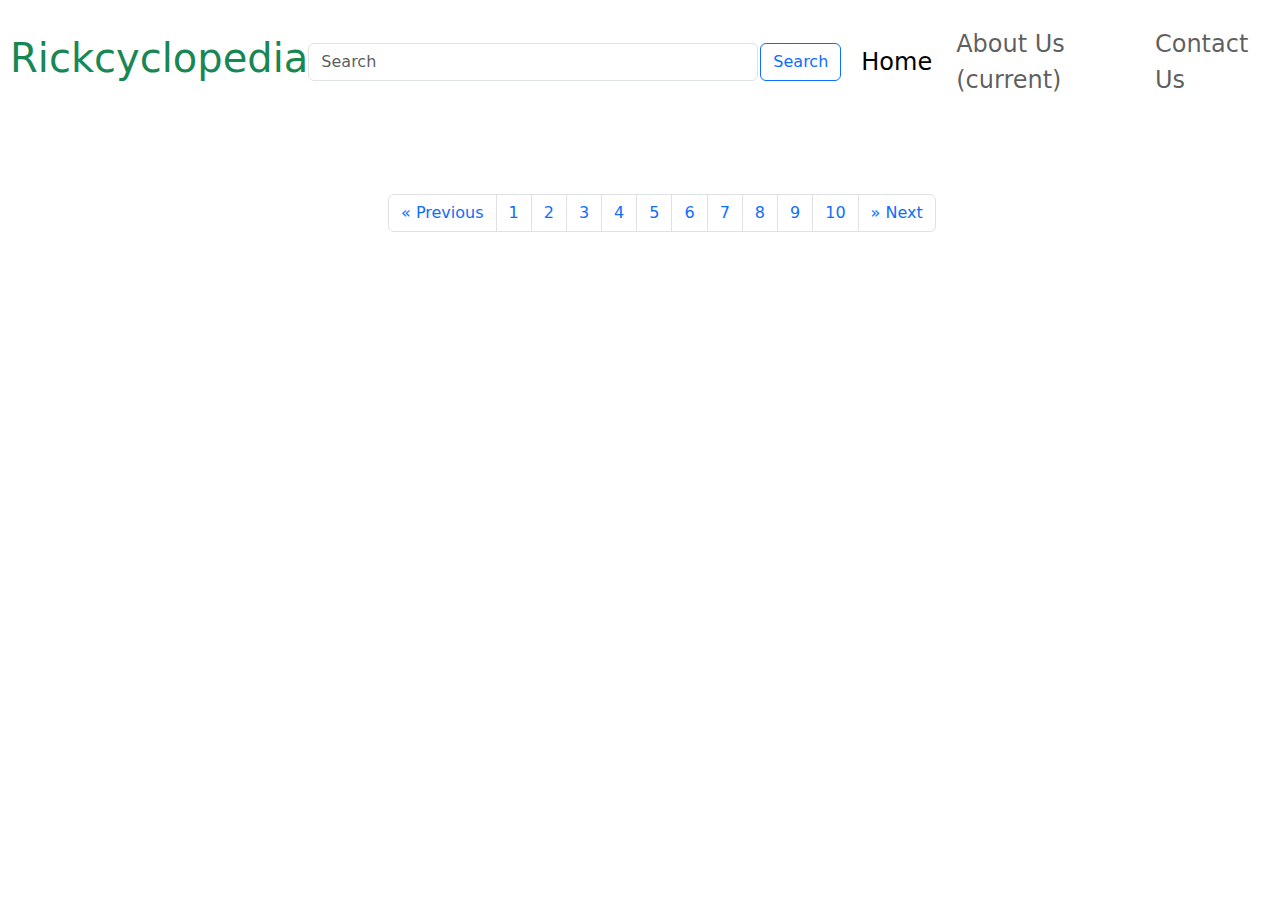
<file: index.html>
<!DOCTYPE html>
<html lang="en">
  <head>
    <meta charset="UTF-8">
    <meta http-equiv="X-UA-Compatible" content="IE=edge">
    <meta name="viewport" content="width=device-width, initial-scale=1.0">
    <script defer src="https://code.jquery.com/jquery-3.6.0.min.js"></script>
    <link href="https://cdn.jsdelivr.net/npm/bootstrap@5.2.0/dist/css/bootstrap.min.css" rel="stylesheet" crossorigin="anonymous">
    <link rel="stylesheet" href="https://use.fontawesome.com/releases/v5.14.0/css/all.css" integrity="sha384-HzLeBuhoNPvSl5KYnjx0BT+WB0QEEqLprO+NBkkk5gbc67FTaL7XIGa2w1L0Xbgc" crossorigin="anonymous">
    <link rel="stylesheet" href="styles.css">
    <script defer src="https://cdn.jsdelivr.net/npm/bootstrap@5.2.0/dist/js/bootstrap.min.js"></script>
    <script defer src="main.js"></script>
    <title>Rick and Morty Episode Guide</title>
  </head>
  
<body>
  <header class="d-flex justify-content-between align-items-center">
    <a href="./index.html" class="d-flex align-items-center"><h1 class = "text-success">Rickcyclopedia</h1></a>
      <div class="d-flex align-items-center">
        <div class="input-group">
          <input type="search" class="form-control rounded" style="width:450px;margin-right:2px;" placeholder="Search" aria-label="Search" aria-describedby="search-addon"/>
        </div>
        <button type="button" class="btn btn-outline-primary search__input" data-dismiss="modal" aria-label="Close" style="width:20%; margin-right: 20px;">Search</button>
      </div>
    <nav class="navbar navbar-expand-lg navbar-light">
      <a class="navbar-brand fs-4" href="./index.html">Home</a>
      <button class="navbar-toggler" type="button" data-toggle="collapse" data-target="#navbarNav" aria-controls="navbarNav" aria-expanded="false" aria-label="Toggle navigation">
        <span class="navbar-toggler-icon"></span>
      </button>
      <div class="collapse navbar-collapse" id="navbarNav">
        <ul class="navbar-nav">
          <li class="nav-item active">
            <a class="nav-link fs-4" href="./about-us.html">About Us <span class="sr-only">(current)</span></a>
          </li>
          <li class="nav-item">
            <a class="nav-link fs-4" href="./portfolio-Form.html">Contact Us</a>
          </li>
        </ul>
      </div>
  </nav>
</header>
    <div id="container" class="container"> <!-- Each character's information will be appended here --> </div>
    
    <!-- Modal -->
    <div class="modal fade" id="exampleModal" tabindex="-1" role="dialog" aria-labelledby="exampleModalLabel" aria-hidden="true">
      <div class="modal-dialog" role="document">
        <div class="modal-content">
          <div class="modal-header">
            <h5 class="modal-title"></h5>
            <button type="button" class="close close__btn" data-dismiss="modal" aria-label="Close">
              <span aria-hidden="true">&times;</span>
            </button>
          </div>
          <div class="modal-body">
            <p class="modal-status"></p>
            <p class="modal-gender"></p>
            <p class="modal-origin-name"></p>
            <p class="modal-species"></p>
            <p class="modal-type"></p>
          </div>
          <div class="modal-footer">
            <button type="button" class="btn btn-secondary" data-dismiss="modal"> Close </button>
          </div>
        </div>
      </div>
    </div>
    
  <!-- Pagination -->
      <div id="footer">
        <footer>
          <nav aria-label="Page navigation example">
              <ul class="pagination">
                <li class="page-item">
                  <a class="page-link" href="#" aria-label="Previous">
                    <span aria-hidden="true">&laquo;</span>
                    <span class="sr-only">Previous</span>
                  </a>
                </li>
                <li class="page-item"><a class="page-link" href="#">1</a></li>
                <li class="page-item"><a class="page-link" href="#">2</a></li>
                <li class="page-item"><a class="page-link" href="#">3</a></li>
                <li class="page-item"><a class="page-link" href="#">4</a></li>
                <li class="page-item"><a class="page-link" href="#">5</a></li>
                <li class="page-item"><a class="page-link" href="#">6</a></li>
                <li class="page-item"><a class="page-link" href="#">7</a></li>
                <li class="page-item"><a class="page-link" href="#">8</a></li>
                <li class="page-item"><a class="page-link" href="#">9</a></li>
                <li class="page-item"><a class="page-link" href="#">10</a></li>
                <li class="page-item">
                  <a class="page-link" href="#" aria-label="Next">
                    <span aria-hidden="true">&raquo;</span>
                    <span class="sr-only">Next</span>
                  </a>
                </li>
              </ul>
            </nav>
        </footer>
      </div>
</body>
</html>
</file>
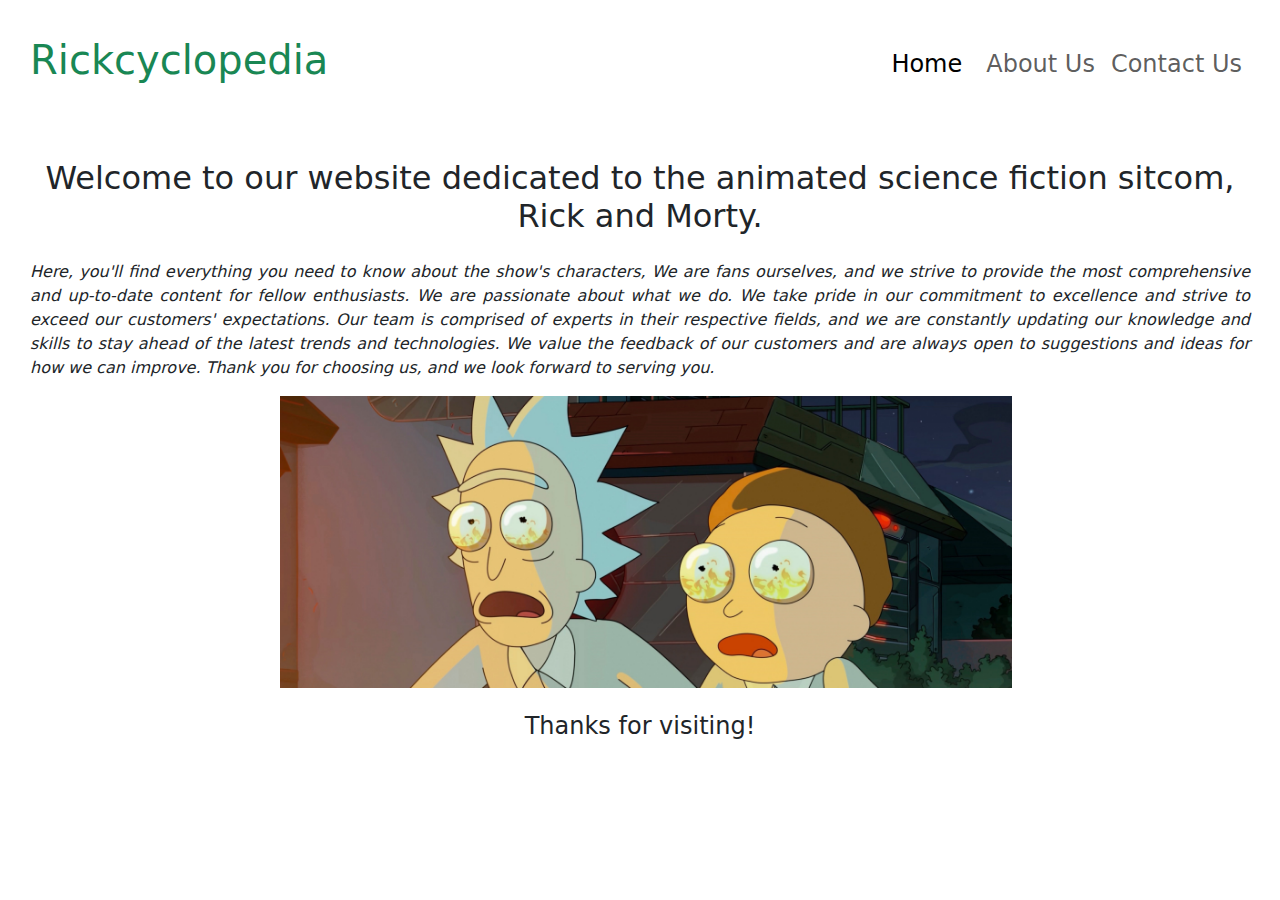
<file: about-us.html>
<!DOCTYPE html>
<html lang="en">
<head>
    <meta charset="UTF-8">
    <meta http-equiv="X-UA-Compatible" content="IE=edge">
    <meta name="viewport" content="width=device-width, initial-scale=1.0">
    <title>About Us</title>
    <link rel="stylesheet" href="https://cdn.jsdelivr.net/npm/bootstrap@5.3.0-alpha1/dist/css/bootstrap.min.css">
    <link rel="stylesheet" href="https://cdnjs.cloudflare.com/ajax/libs/font-awesome/5.15.3/css/all.min.css">
    <link rel="stylesheet" href="./about-us.css">
</head>
<body>
    <header class="d-flex justify-content-between align-items-center">
        <a href="./index.html" class="d-flex align-items-center"><h1 class = "text-success">Rickcyclopedia</h1></a>
        <nav class="navbar navbar-expand-lg navbar-light">
          <a class="navbar-brand fs-4" href="./index.html">Home</a>
          <button class="navbar-toggler" type="button" data-toggle="collapse" data-target="#navbarNav" aria-controls="navbarNav" aria-expanded="false" aria-label="Toggle navigation">
            <span class="navbar-toggler-icon"></span>
          </button>
          <div class="collapse navbar-collapse" id="navbarNav">
            <ul class="navbar-nav">
              <li class="nav-item active">
                <a class="nav-link fs-4" href="./about-us.html">About Us <span class="sr-only">(current)</span></a>
              </li>
              <li class="nav-item">
                <a class="nav-link fs-4" href="./portfolio-Form.html">Contact Us</a>
              </li>
            </ul>
          </div>
      </nav>
    </header>
    
    <h2>Welcome to our website dedicated to the animated science fiction sitcom, Rick and Morty.</h2>
    <blockquote><em>
        Here, you'll find everything you need to know about the show's characters, We are fans ourselves, and we strive to provide the most comprehensive and up-to-date content for fellow enthusiasts.
        We are passionate about what we do. We take pride in our commitment to excellence and strive to exceed our customers' expectations. Our team is comprised of experts in their respective fields, and we are constantly
        updating our knowledge and skills to stay ahead of the latest trends and technologies. We value the feedback of our customers and are
        always open to suggestions and ideas for how we can improve. Thank you for choosing us, and we look forward to serving you.
    </em>
    </blockquote>
    <img src="./assets/rick.jpeg" alt="rick image"><br><br>
    <h4>Thanks for visiting!</h4>
</body>
</html>
</file>
<file: styles.css>
body{
  margin:5px;
  padding:5px;
}

.container {
    display: grid;
    grid-template-columns: repeat(4, 1fr);
    margin:35px;
    padding:5px;
}

header a{
  text-decoration: none;
}

.viewInfoBtn{
  width:45%;
  margin:15px;
  padding:5px;
  background-color: rgba(39, 142, 95, 2);
  color:black;
  margin-left:65px;
  align-items: center;
  text-align: center;
  justify-content: center;
  font-weight: bold;
  letter-spacing: 1.2px;
}

.viewInfoBtn:hover{
  background-color: rgb(114, 55, 241);
  color:whitesmoke;
}

header nav a:hover{
  color: rgba(39, 142, 95, 2) !important;
  font-weight: bold; 
}

.pagination{
  margin-left:30%;
}
</file>
<file: about-us.css>
body{
    margin:20px;
    padding:10px;
    font-size: 16px;
}

img{
    width:60%;
    height: 60%;
    margin-left:250px;
}

h2,h4{
    text-align: center  ;
}

blockquote{
    font-style: italic;
    font-size:medium;
    margin-top: 2%;
    text-align: justify;
}


header a{
    text-decoration: none;
}

h2{
    margin-top: 5%;
}

header nav a:hover{
    color: rgba(39, 142, 95, 2) !important;
    font-weight: bold;
}
</file>
